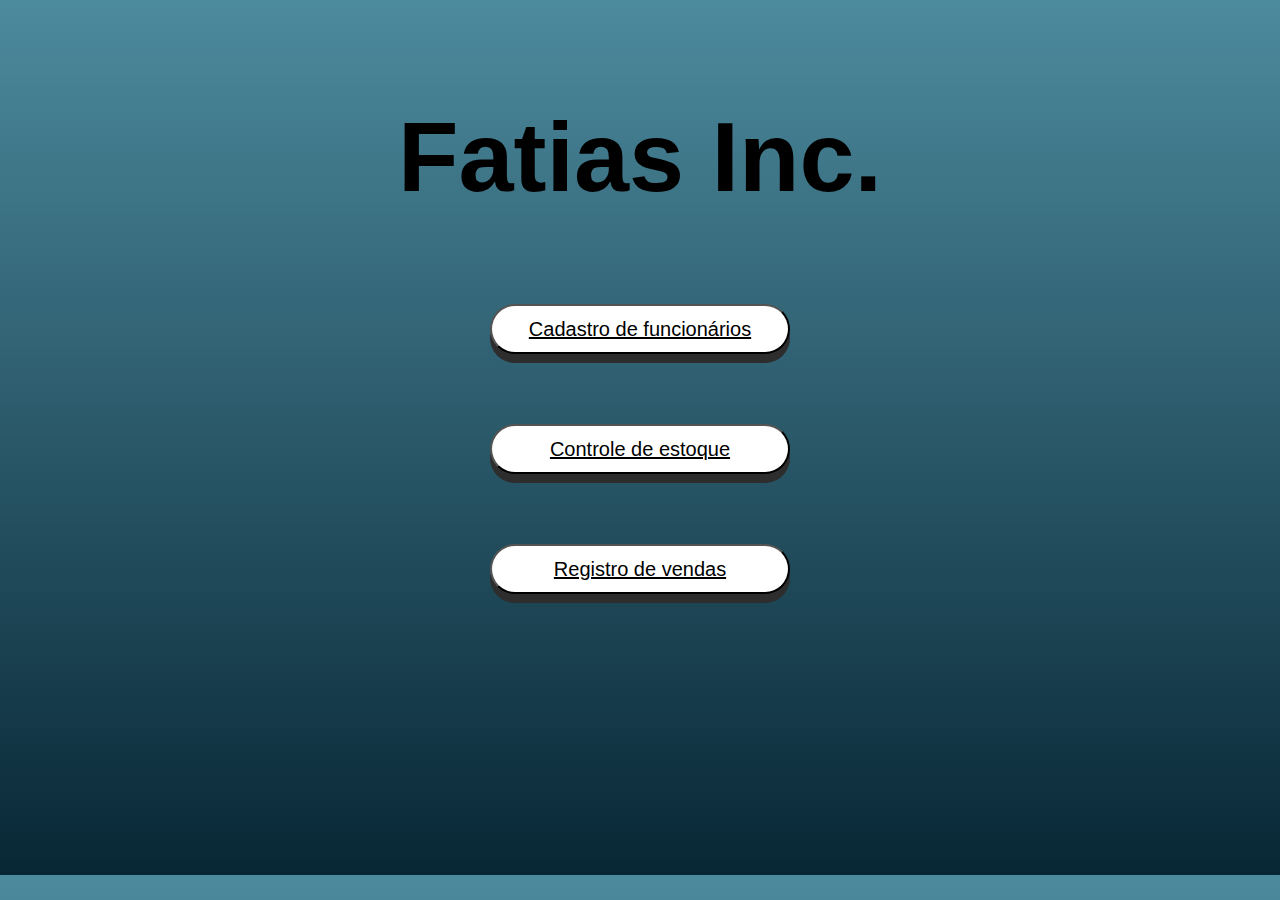
<file: index.html>
<!DOCTYPE html>
<html lang="pt-br">
<head>
    <meta charset="UTF-8">
    <meta name="viewport" content="width=device-width, initial-scale=1.0">
    <title>Document</title>
    <link rel="stylesheet" href="style.css">
</head>
<body id="body">

    <!--
    
    TRABALHO GESTÃO DE VENDAS 

    CRÉDITOS:

    AJUDA NO CSS E NO JAVASCRIPT: BRUNO E GABRIEL
    ESCREVEU O CÓDIGO: ANTONY

    -->

    <h1 id="fatiasinc">Fatias Inc.</h1>
    <button id="botaocadastrofuncionarios" onclick="window.location.href='cadastrofuncionarios.html'"><a href="cadastrofuncionarios.html" id="linkcadastrofuncionarios">Cadastro de funcionários</a></button>
    <button id="botaocontroleestoque" onclick="window.location.href='controleestoque.html'"><a href="controleestoque.html" id="linkcontroleestoque">Controle de estoque</a></button>
    <button id="botaoregistrovendas" onclick="window.location.href='registrovendas.html'"><a href="registrovendas.html" id="linkregistrovendas">Registro de vendas</a></button>
    
</body>
</html>
</file>
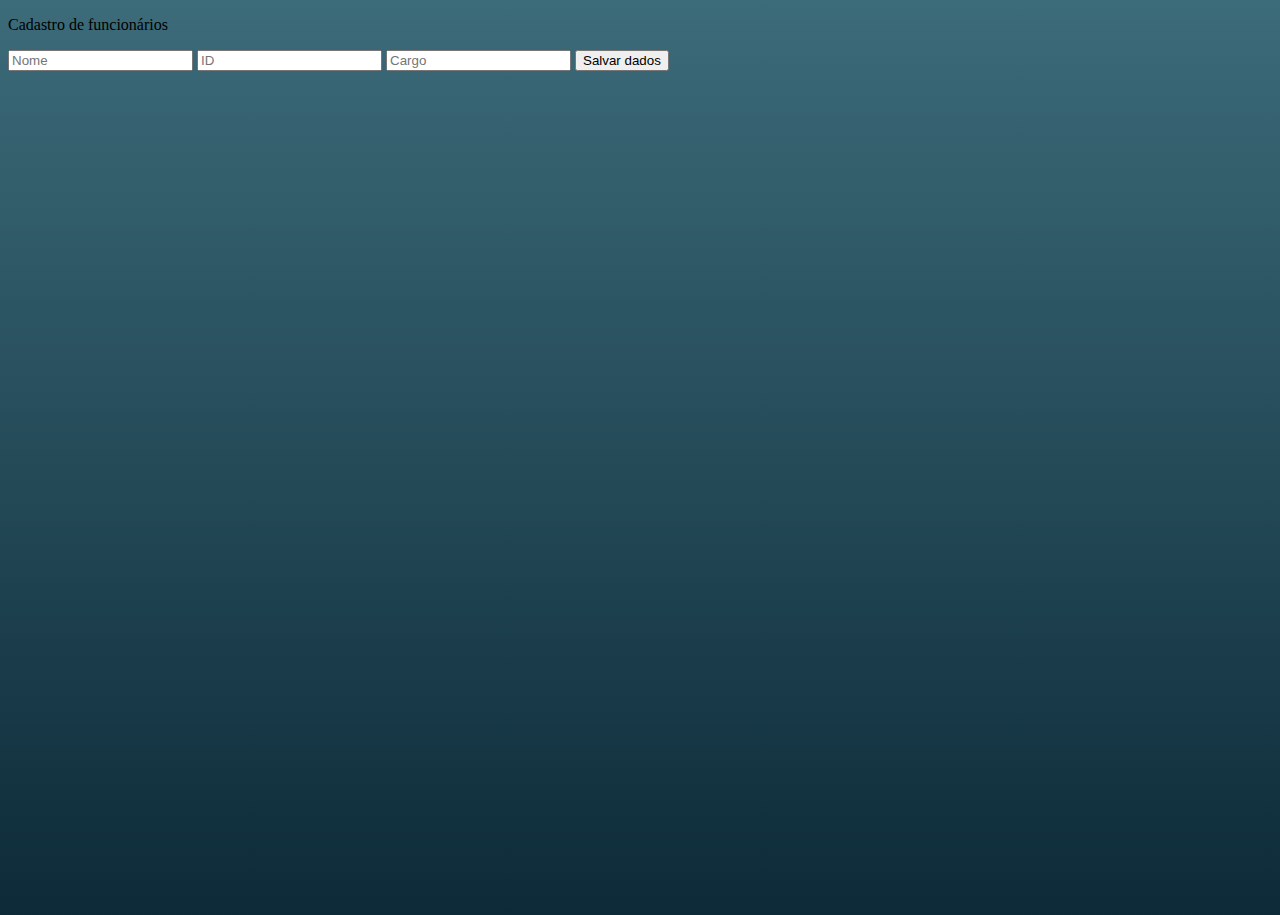
<file: cadastrofuncionarios.html>
<!DOCTYPE html>
<html lang="pt-br">
<head>
    <meta charset="UTF-8">
    <meta name="viewport" content="width=device-width, initial-scale=1.0">
    <title>Cadastro de funcionários</title>
    <link rel="stylesheet" href="style.css">
</head>
<body id="bodycadastro" onload="carregarDadosFuncionarios()">

    <p id="textoCadastroFuncionarios">Cadastro de funcionários</p>

    <input type="text" id="inputNome" placeholder="Nome">
    <input type="text" id="inputId" placeholder="ID">
    <input type="text" id="inputCargo" placeholder="Cargo">
    <button id="salvarDadosFuncionario" onclick="salvarDadosFuncionarios()">Salvar dados</button>

    <ul id="listaFuncionarios">

    </ul>
    
    <script src="script.js"></script>

</body>
</html>
</file>
<file: style.css>
#body {
    background-color: rgb(58, 58, 58);
    background-image: linear-gradient(to bottom, #4c8a9d, #082735);
    min-height: 85.2vh;
}

#botaocontroleestoque {
    display: block;
    width: 300px;
    height: 50px;
    margin: auto;
    margin-bottom: 70px;
    font-family: 'Gill Sans', 'Gill Sans MT', Calibri, 'Trebuchet MS', sans-serif;
    font-size: 20px;
    border-radius: 100px;
    background-color: #ffffff;
    box-shadow: 5px #5f5f5f;
    transition: 0.4s;
    box-shadow: 0 9px #2d2d2d;
}

#botaocontroleestoque:hover {
    background-color: rgb(167, 252, 255);
    cursor: pointer;
    transition-duration: 0.4s;
    transform: translateY(4px);
    box-shadow: 0 5px #2d2d2d;
}

#linkcontroleestoque {
    color: #000000;
}

#botaocadastrofuncionarios {
    display: block;
    width: 300px;
    height: 50px;
    margin: auto;
    margin-bottom: 70px;
    font-family: 'Gill Sans', 'Gill Sans MT', Calibri, 'Trebuchet MS', sans-serif;
    font-size: 20px;
    border-radius: 100px;
    background-color: #ffffff;
    transition: 0.4s;
    box-shadow: 0 9px #2d2d2d;
}

#botaocadastrofuncionarios:hover {
    background-color: rgb(167, 252, 255);
    cursor: pointer;
    box-shadow: 0 5px #2d2d2d;
    transform: translateY(4px);
}

#linkcadastrofuncionarios {
    color: #000000;
}

#botaoregistrovendas {
    display: block;
    width: 300px;
    height: 50px;
    margin: auto;
    margin-bottom: 70px;
    font-family: 'Gill Sans', 'Gill Sans MT', Calibri, 'Trebuchet MS', sans-serif;
    font-size: 20px;
    border-radius: 100px;
    background-color: #ffffff;
    transition: 0.4s;
    box-shadow: 0 9px #2d2d2d;
}

#botaoregistrovendas:hover {
    background-color: rgb(167, 252, 255);
    cursor: pointer;
    transform: translateY(4px);
    box-shadow: 0 5px #2d2d2d;
}

#linkregistrovendas {
    color: #000000;
}

#fatiasinc {
    display: block;
    margin: auto;
    margin-bottom: 90px;
    text-align: center;
    margin-top: 100px;
    font-family: 'Gill Sans', 'Gill Sans MT', Calibri, 'Trebuchet MS', sans-serif;
    font-size: 99px;
    cursor: default;
}

/* 

CADASTRO DE FUNCIONÁRIOS

*/

#bodycadastro {
    background-image: linear-gradient(to bottom, #3c6b79, #0d2a38);
    min-height: 99vh;
}
</file>
